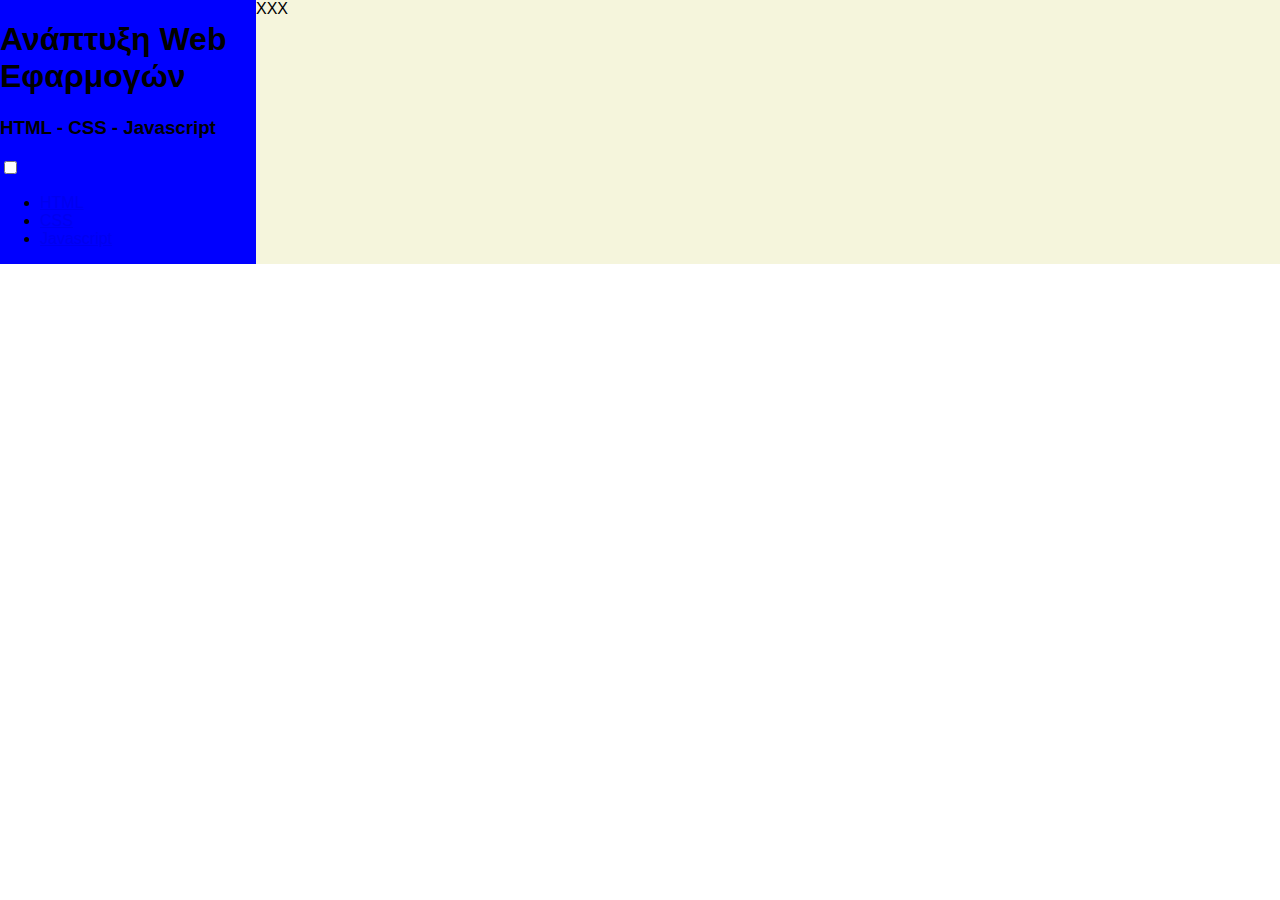
<file: css-grid/index.html>
<!DOCTYPE html>
<html lang="en">
<head>
    <meta charset="UTF-8">
    <meta http-equiv="X-UA-Compatible" content="IE=edge">
    <meta name="viewport" content="width=device-width, initial-scale=1.0">
    <title>Grid-site</title>
    <link rel="stylesheet" href="./css/main-grid.css">
</head>
<body>
    <div class="container">
        <header>
            <div class="header title">
                <h1>Ανάπτυξη Web Εφαρμογών</h1>
                <h3>HTML - CSS - Javascript</h3>
            </div>
            <input type="checkbox" class="side-menu" id="side-menu">
            <label for="side-menu" class="hamb">
                <span class="hamb-line"></span>
            </label>
            <nav class="navbar active">
                <ul>
                    <li><a href="#html">HTML</a></li>
                    <li><a href="#css">CSS</a></li>
                    <li><a href="#javascript">Javascript</a></li>
                </ul>
            </nav>
        </header>

        <main>
            XXX
        </main>
    </div>
</body>
</html>
</file>
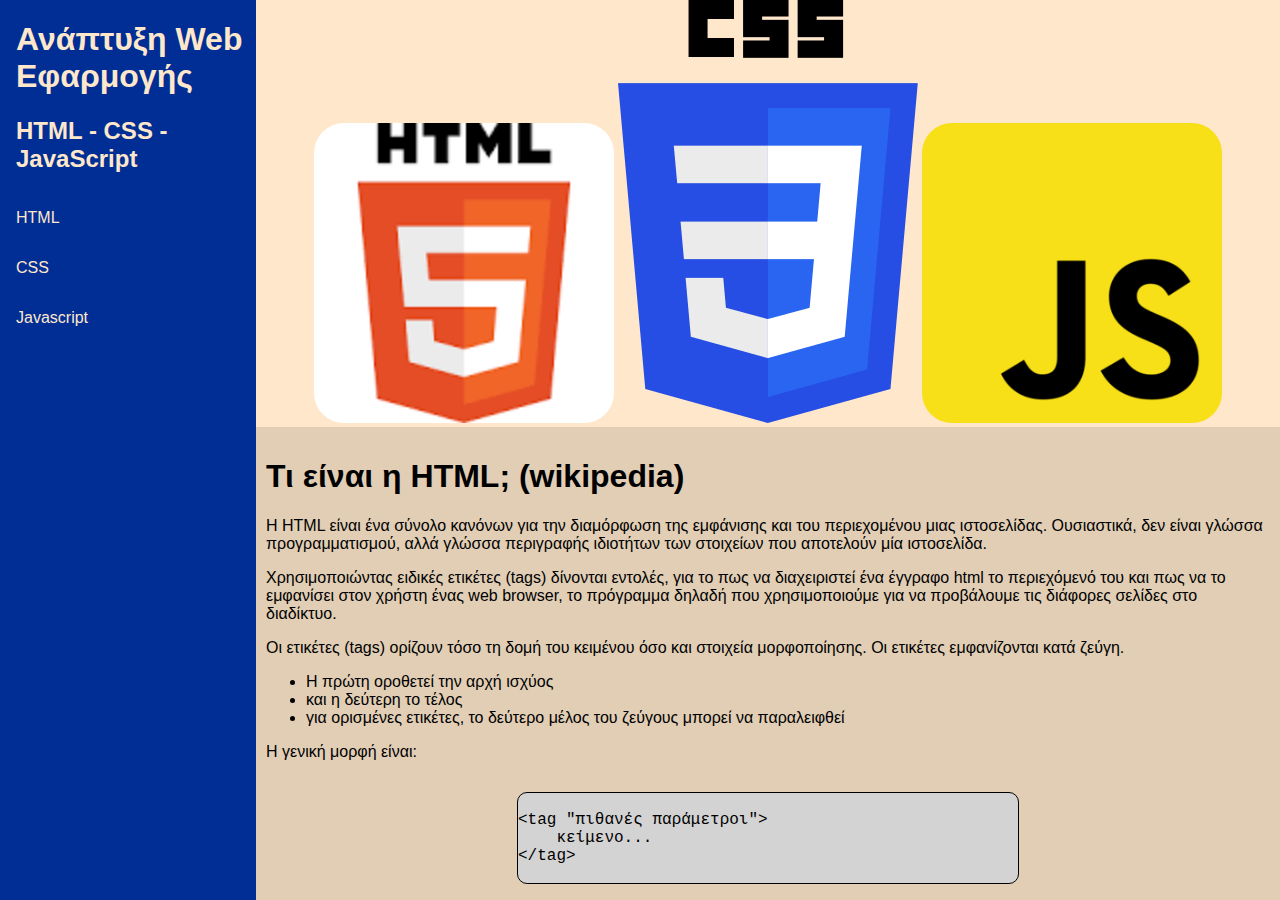
<file: flexbox/index.html>
<!DOCTYPE html>
<html lang="en">
<head>
    <meta charset="UTF-8">
    <meta http-equiv="X-UA-Compatible" content="IE=edge">
    <meta name="viewport" content="width=device-width, initial-scale=1.0">
    <title>Document</title>
    <link rel="stylesheet" href="./css/main-flex.css">
</head>
<body>
    <div class="container">
        <header>
            <div class="header-title">
                <h1>Ανάπτυξη Web Εφαρμογής</h1>
                <h2>HTML - CSS - JavaScript</h2>
            </div>

            <input class="side-menu" type="checkbox" id="side-menu">
            <label class="hamb" for="side-menu">
                <span class="hamb-line"></span>
            </label>

            <nav class="active">
                <ul>
                    <li><a href="#html">HTML</a></li>
                    <li><a href="#css">CSS</a></li>
                    <li><a href="#javascript">Javascript</a></li>
                </ul>
            </nav>
        </header>
        <main>
            <div class="banner">
                <img class="banner-images" src="./images/html5.png" alt="">
                <img class="banner-images" src="./images/css.png" alt="">
                <img class="banner-images" src="./images/js.png" alt="">
            </div>
            <section class="bgcolor-beige" id="html">          
                <h1>Τι είναι η HTML; (wikipedia)</h1>
                <p>Η HTML είναι ένα σύνολο κανόνων για την διαμόρφωση της εμφάνισης και του περιεχομένου μιας ιστοσελίδας. Ουσιαστικά, δεν είναι γλώσσα προγραμματισμού, αλλά γλώσσα περιγραφής ιδιοτήτων των στοιχείων που αποτελούν μία ιστοσελίδα.</p>
                <p>Χρησιμοποιώντας ειδικές ετικέτες (tags) δίνονται εντολές, για το πως να διαχειριστεί ένα έγγραφο html το περιεχόμενό του και πως να το εμφανίσει στον χρήστη ένας web browser, το πρόγραμμα δηλαδή που χρησιμοποιούμε για να προβάλουμε τις διάφορες σελίδες στο διαδίκτυο.</p>
                <p>Οι ετικέτες (tags) ορίζουν τόσο τη δομή του κειμένου όσο και στοιχεία μορφοποίησης. Οι ετικέτες εμφανίζονται κατά ζεύγη.</p>
                <ul>
                    <li>Η πρώτη οροθετεί την αρχή ισχύος</li>
                    <li>και η δεύτερη το τέλος</li>
                    <li>για ορισμένες ετικέτες, το δεύτερο μέλος του ζεύγους μπορεί να παραλειφθεί</li>
                </ul>
                <p>
                    Η γενική μορφή είναι:
                    <pre>
                        <code>
&lt;tag "πιθανές παράμετροι"&gt;
    κείμενο...
&lt;/tag&gt;
                        </code>
                    </pre>
                </p>
                <p>Για να δημιουργηθεί ένα αρχείο html, αρκεί ένα αρχείο απλού κειμένου, το οποίο θα έχει κατάληξη .html ή .htm και το αρχείο αυτό να περιέχει τις επιθυμητές εντολές με τις ανάλογες παραμέτρους τους.</p>
            </section>
            <section id="css">
                <h1>Τι είναι η γλώσσα CSS; (wikipedia)</h1>
                <p>Η CSS, αρχικά των λέξεων Cascading Style Sheets, είναι μια γλώσσα σήμανσης για τον καθορισμό της μορφής και εμφάνισης εγγράφων HTML. Περιλαμβάνει κανόνες που καθορίζουν τη διάταξη και τη μορφοποίηση των στοιχείων ενός εγγράφου HTML.</p>
                <p>Η χρήση ενός συνόλου κανόνων CSS γίνεται συνήθως με σύνδεση του αντίστοιχου αρχείου με επέκταση .css μέσα στο έγγραφο HTML με έναν από τους παρακάτω τρόπους:</p>
                <ul>
                    <li>με την ετικέτα link, μέσα στην ετικέτα head</li>
                    <li>με ενσωμάτωση των κανόνων στο έγγραφο HTML με την ετικέτα style</li>
                </ul>        
                <pre>
                    <code>
&lt;link rel='stylesheet' media='screen' href='to‐styl‐mou.css'&gt;
                        
&lt;style&gt; h1 { color: red; } &lt;/style&gt;
                    </code>
                </pre>        
                <p>Οι κανόνες μορφοποίησης CSS συντάσσονται σε μορφή απλού κειμένου και αποτελούνται από έναν «επιλογέα» και κανόνες (μέσα σε αγκύλες) που διαχωρίζονται από το ελληνικό ερωτηματικό «;» και αποτελούνται από ζεύγη ονομάτων και τιμών χωρισμένα με άνω κάτω τελεία «:».</p>
                <pre>
                    <code>
p { 
    color: green; 
    border‐bottom: 1px solid black; 
    padding: 10px; 
}
                    </code>
                </pre>
                <p>Το παραπάνω παράδειγμα καθορίζει ότι όλες οι παράγραφοι (p) θα έχουν:</p>
                <ul>
                    <li>χρώμα κειμένου πράσινο,</li>
                    <li>κάτω περίγραμμα πάχους 1 pixel,</li>
                    <li>και περιθώριο 10 pixel από κάθε πλευρά της παραγράφου</li>
                </ul>
                <p>Οι «επιλογείς» είναι ονόματα ετικετών της γλώσσας HTML (όπως P, H1, div) αλλά συνήθως χρησιμοποιούνται σε συνδυασμό με κλάσεις (ιδιότητα class των ετικετών) ή κωδικούς αναγνώρισης (ιδιότητα id των ετικετών).</p>
                <p>Οι κλάσεις ομαδοποιούν κάποια στοιχεία, ενώ οι κωδικοί αναγνώρισης χρησιμοποιούνται για τον μοναδικό προσδιορισμό κάποιων στοιχείων.</p>
                <p>Παράδειγμα συνδυασμού επιλογέα με κωδικό αναγνώρισης:</p>
                <pre>
                    <code>
p#title { 
    color: red; 
    font‐size: 20px; 
}
                    </code>
                </pre>
                <p>Το παραπάνω παράδειγμα καθορίζει ότι για την παράγραφο με κωδικό αναγνώρισης title, το χρώμα γραμμάτων θα είναι κόκκινο και το μέγεθος 20pixel.</p>
                <p>Παράδειγμα συνδυασμού επιλογέα με κλάση:</p>
                <pre>
                    <code>
p.myparagraph { 
    padding‐left: 20px; 
    border‐left: 2px; 
}
                    </code>
                </pre>
                <p>Το παραπάνω παράδειγμα καθορίζει ότι για όλες τις παραγράφους με κλάση myparagraph θα υπάρχει περιθώριο αριστερά 20pixel και περίγραμμα αριστερά 2pixel.</p>
            </section>
            <section id="javascript">
                <h1>Τι είναι η γλώσσα Javascript; (wikipedia)</h1> 
                <p>Η JavaScript (JS) είναι διερμηνευμένη γλώσσα προγραμματισμού για ηλεκτρονικούς υπολογιστές. Αρχικά αποτέλεσε μέρος της υλοποίησης των φυλλομετρητών Ιστού, ώστε τα σενάρια από την πλευρά του πελάτη (client-side scripts) να μπορούν να επικοινωνούν με τον χρήστη, να ανταλλάσσουν δεδομένα ασύγχρονα και να αλλάζουν δυναμικά το περιεχόμενο του εγγράφου που εμφανίζεται.</p>
                <p>Η JavaScript είναι μια γλώσσα σεναρίων που βασίζεται στα πρωτότυπα (prototype-based), είναι δυναμική, με ασθενείς τύπους και έχει συναρτήσεις ως αντικείμενα πρώτης τάξης. Η σύνταξή της είναι επηρεασμένη από τη C. Η JavaScript αντιγράφει πολλά ονόματα και συμβάσεις ονοματοδοσίας από τη Java, αλλά γενικά οι δύο αυτές γλώσσες δε σχετίζονται και έχουν πολύ διαφορετική σημασιολογία. Οι βασικές αρχές σχεδιασμού της JavaScript προέρχονται από τις γλώσσες προγραμματισμού Self και Scheme. Είναι γλώσσα βασισμένη σε διαφορετικά προγραμματιστικά παραδείγματα (multi-paradigm), υποστηρίζοντας αντικειμενοστρεφές, προστακτικό και συναρτησιακό στυλ προγραμματισμού.</p>
                <p>Το πρότυπο της γλώσσας κατά τον οργανισμό τυποποίησης ECMA ονομάζεται ECMAscript</p>
                <h1>Δείγμα κώδικα Javascript</h1>
                <p>Ο κώδικας Javascript μιας σελίδας περικλείεται από τις ετικέτες της HTML &lt;script type="text/javascript"&gt; και &lt;/script&gt;.</p>
                <p>Για παράδειγμα, ο ακόλουθος κώδικας Javascript εμφανίζει ένα πλαίσιο διαλόγου με το κείμενο "Γεια σου, κόσμε!":</p>
                <pre>
                    <code>
&lt;script type="text/javascript"&gt;
    alert('Γεια σου, κόσμε!');
&lt;/script&gt;
                    </code>
                </pre>                       
                <p>Αν ο κώδικας Javascript περιέχει περισσότερες από μία εντολές, αυτές θα πρέπει να διαχωριστούν μεταξύ τους με το χαρακτήρα του ελληνικού ερωτηματικού ';' (δηλαδή της λατινικής άνω τελείας). Η χρήση του χαρακτήρα αυτού για την τελευταία εντολή δεν είναι απαραίτητη. Η διαχώριση των εντολών στους νεότερους φυλλομετρητές (browsers) δεν είναι απαραίτητη.</p>
                <p>Μια άλλη βασική εντολή, η window.prompt("μήνυμα προς το χρήστη"), ζητάει από το χρήστη να συμπληρώσει ένα κομμάτι μιας αίτησης απευθείας ώστε τα δεδομένα να χρησιμοποιηθούν σαν κείμενo:</p>
                <pre>
                    <code>
&lt;script&gt;
    var firstVariable = window.prompt("PLEASE FILL IN YOUR NAME")
    alert("Your name is " + firstVariable + ".")
&lt;/script&gt;
                    </code>
                </pre>
            </section>
        </main>
    </div>
</body>
</html>
</file>
<file: css-grid/css/main-grid.css>
* {
    box-sizing: border-box;
}

body {
    font-family: Arial, Helvetica, sans-serif;
    margin: 0;
    padding: 0;
}

.container {
    display: grid;
    grid-template-columns: 20% 80%;
    gap: 0;
}

header {
    background-color: blue;
}

main {
    background-color: beige;
}

@media screen and (max-width: 600px) {
    .container {
        grid-template-columns: 100%;
    }
}
</file>
<file: flexbox/css/main-flex.css>
:root {
    --navy: #002e94;
    --blue: #083AA9;
    --beige: #e1ceb5;
    --wedding: #ffe7cc;
}

* {
    box-sizing: border-box;
}

html {
    scroll-behavior: smooth;
}

body {
    font-family: Arial, Helvetica, sans-serif;
    margin: 0;
    padding: 0;
}

.container {
    display: flex;
    flex-direction: row;
}

header {
    background-color: var(--navy);
    color: var(--wedding);
    flex: 1 20%;
}

.header-title {
    margin-left: 1rem;
}

main {
    background-color: var(--wedding);
    scroll-behavior: smooth;
    flex:2 80%;
    height: 100vh;
    overflow: scroll;
}

nav ul {
    padding: 0;
    margin: 0;
    width: 100%;
}

nav li {
    list-style: none;
}

nav li a {
    display: block;
    padding: 1rem;
    text-decoration: none;
    color: var(--wedding);
}

nav li a:hover {
    background-color: var(--blue);
}

.banner {
    text-align: center;
}

.banner img {
    width: 300px;
    height: auto;
    border-radius: 10%;
}

.banner-images {
    margin-left: auto;
    margin-right: auto;
}

code {
    font-family: 'Courier New', Courier, monospace;
    background-color: lightgray;
    border: 1px solid black;
    display: block;
    width: 50%;
    margin-left: auto;
    margin-right: auto;
    border-radius: 10px;
}

pre {
    white-space: pre-wrap;
}

.bgcolor-beige {
    background-color: var(--beige);
}

section {
    padding: 10px;
}

/* ------------------- Hamburger Menu ----------------------- */

.hamb {
    position: absolute;
    top: 5rem;
    right: 1rem;
    cursor: pointer;
    padding: 10px;
}

.hamb-line {
    background: white;
    display: none;
    height: 2px;
    position: relative;
    width: 30px;
}

.hamb-line::before,
.hamb-line::after {
    background: white;
    content: '';
    display: block;
    height: 100%;
    position: absolute;
    width: 100%;
    transition: all .3s ease-out;
}

.hamb-line::before {
    top: 5px;
}

.hamb-line::after {
    top: -5px;
}

.side-menu {
    display: none;
}

.side-menu:checked ~ nav.active {
    display: flex;
}

.side-menu:checked ~ .hamb .hamb-line {
    background-color: transparent;
}

.side-menu:checked ~ .hamb .hamb-line::before {
    transform: rotate(-45deg);
    top: 0;
}

.side-menu:checked ~ .hamb .hamb-line::after {
    transform: rotate(45deg);
    top: 0;
}


/*------------------------ Media Queries ---------------------*/

@media screen and (max-width: 600px) {
    .container {
        flex-direction: column;
    }

    header {
        position: sticky;
        top: 0;
    }

    nav li {
        text-align: center;
    }

    .hamb-line {
        display: block;
    }

    nav.active {
        display: none;
    }
}
</file>
